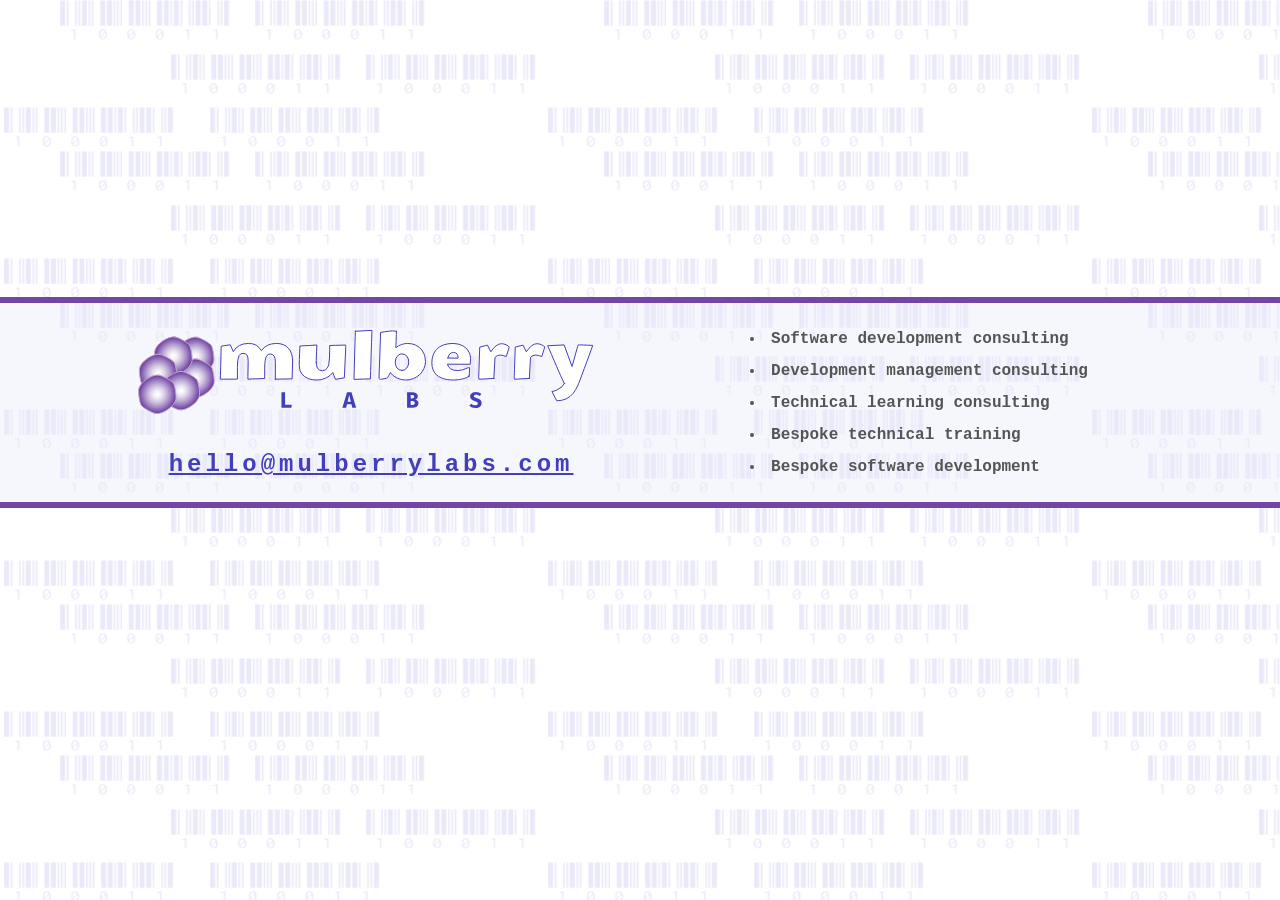
<file: index.html>
<!DOCTYPE html>
<html>
    <head>
        <meta charset="utf-8">
        <title>Mulberry Labs, B.V. - Copyright &copy; 2019</title>
        <link rel="stylesheet" type="text/css" href="./index.css">
    </head>
    <body>
        <div class="banner">
            <div>
                <img src="./colorlogo.svg">
                <a href="mailto:hello@mulberrylabs.com">hello@mulberrylabs.com</a>
            </div>
            <ul>
                <li>Software development consulting</li>
                <li>Development management consulting</li>
                <li>Technical learning consulting</li>
                <li>Bespoke technical training</li>
                <li>Bespoke software development</li>
            </ul>
        </div>
    </body>
</html>
</file>
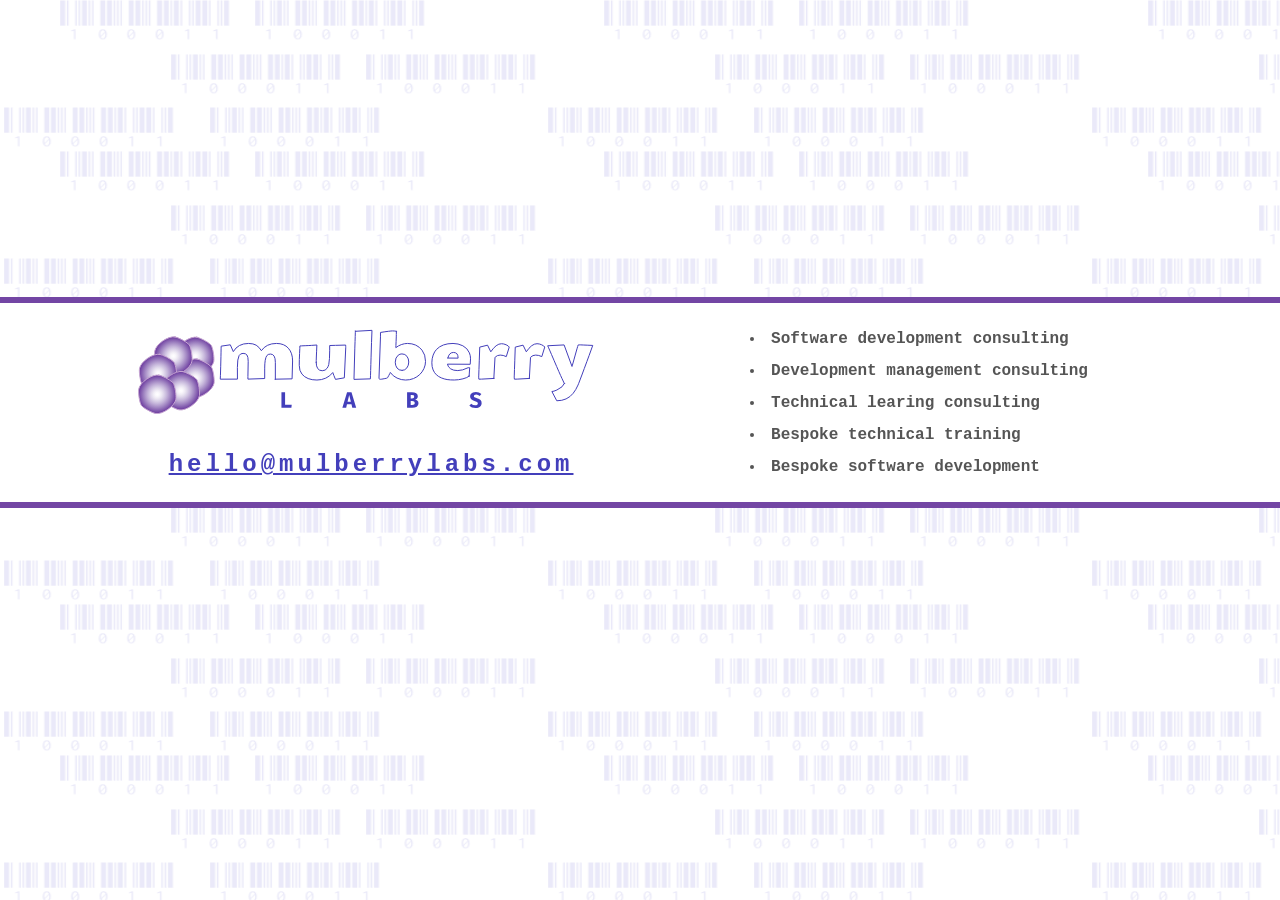
<file: mulberries.html>
<!DOCTYPE html>
<html>
    <head>
        <meta charset="utf-8">
        <title>Mulberry Labs, B.V. - Copyright &copy; 2019</title>
        <link rel="stylesheet" type="text/css" href="./mulberries.css">
    </head>
    <body>
        <div class="banner">
            <div>
                <img src="./colorlogo.svg">
                <a href="mailto:hello@mulberrylabs.com">hello@mulberrylabs.com</a>
            </div>
            <ul>
                <li>Software development consulting</li>
                <li>Development management consulting</li>
                <li>Technical learing consulting</li>
                <li>Bespoke technical training</li>
                <li>Bespoke software development</li>
            </ul>
        </div>
    </body>
</html>
</file>
<file: index.css>
HTML {
    font-family: 'Fira Mono', 'Courier New', Courier, monospace;
    color: #555;
}

BODY {
    margin: 0;
    background-color: #fff;
    background-image: url("barcode.png");
    background-repeat: repeat;
    padding: 0;
}

.banner {
    position: fixed;
    top: 33%;
    width: 100%;
    display: flex;
    justify-content: center;
    align-items: center;
    border: solid #7346A4;
    border-width: 6px 0;
    background-color: #EAE9F969;
}

.banner > DIV {
    display: flex;
    flex-direction: column;
    align-items: center;
    margin: 0 5em 0 1em;
}

IMG {
    width: 486px;
    height: 112px;
}

A {
    margin: 1.5em 0 1em 0;
    font-size: 24px;
    font-weight: bold;
    letter-spacing: 4px;
    color: #433FBB;
}

A:hover, A:focus {
    text-decoration-line: none;
}

UL {
    margin: 0 5em 0 1em;
    list-style-position: inside;
}

LI {
    font-size: 16px;
    font-weight: bold;
    line-height: 2em;
    white-space: nowrap;
}
</file>
<file: mulberries.css>
HTML {
    font-family: 'Fira Mono', 'Courier New', Courier, monospace;
    color: #555;
}

BODY {
    margin: 0;
    background-color: #EAE9F9;
    background-image: url("barcode.png");
    background-repeat: repeat;
    padding: 0;
}

.banner {
    position: fixed;
    top: 33%;
    width: 100%;
    display: flex;
    justify-content: center;
    align-items: center;
    border: solid #7346A4;
    border-width: 6px 0;
    background-color: #fff;
}

.banner > DIV {
    display: flex;
    flex-direction: column;
    align-items: center;
    margin: 0 5em 0 1em;
}

IMG {
    width: 486px;
    height: 112px;
}

A {
    margin: 1.5em 0 1em 0;
    font-size: 24px;
    font-weight: bold;
    letter-spacing: 4px;
    color: #433FBB;
}

A:hover, A:focus {
    text-decoration-line: none;
}

UL {
    margin: 0 5em 0 1em;
    list-style-position: inside;
}

LI {
    font-size: 16px;
    font-weight: bold;
    line-height: 2em;
    white-space: nowrap;
}
</file>
